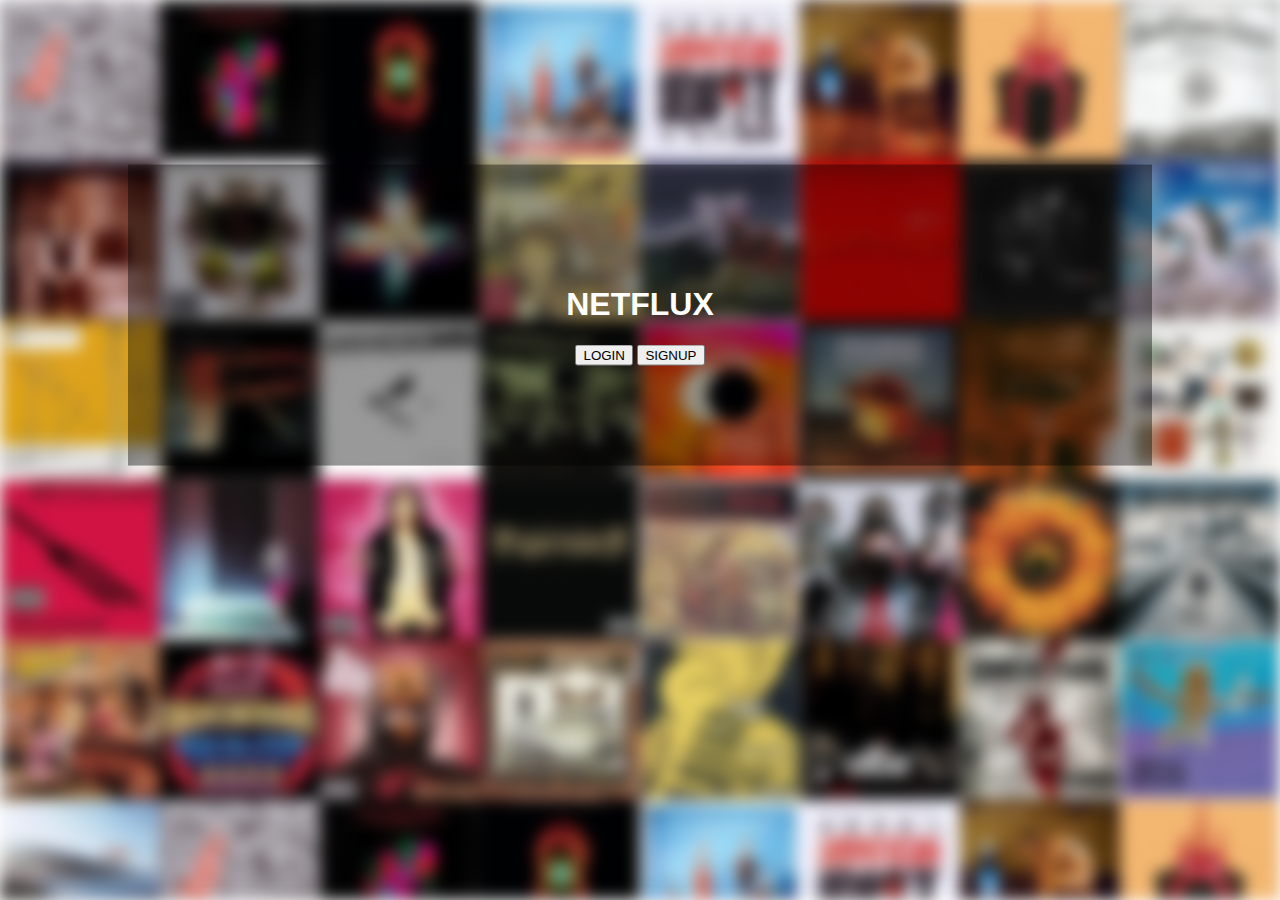
<file: src/Flask-App/templates/index.html>
<!DOCTYPE html>
    <html>
        <head>
            <link rel="stylesheet" href="https://stackpath.bootstrapcdn.com/bootstrap/4.1.3/css/bootstrap.min.css" integrity="sha384-MCw98/SFnGE8fJT3GXwEOngsV7Zt27NXFoaoApmYm81iuXoPkFOJwJ8ERdknLPMO" crossorigin="anonymous">
            <script src="https://code.jquery.com/jquery-3.3.1.slim.min.js" integrity="sha384-q8i/X+965DzO0rT7abK41JStQIAqVgRVzpbzo5smXKp4YfRvH+8abtTE1Pi6jizo" crossorigin="anonymous"></script>
        <script src="https://cdnjs.cloudflare.com/ajax/libs/popper.js/1.14.3/umd/popper.min.js" integrity="sha384-ZMP7rVo3mIykV+2+9J3UJ46jBk0WLaUAdn689aCwoqbBJiSnjAK/l8WvCWPIPm49" crossorigin="anonymous"></script>
        <script src="https://stackpath.bootstrapcdn.com/bootstrap/4.1.3/js/bootstrap.min.js" integrity="sha384-ChfqqxuZUCnJSK3+MXmPNIyE6ZbWh2IMqE241rYiqJxyMiZ6OW/JmZQ5stwEULTy" crossorigin="anonymous"></script>
            <link rel="stylesheet" type="text/css" href="./../static/style/style.css">
            <style>
                body, html {
                  height: 100%;
                  margin: 0;
                  font-family: Arial, Helvetica, sans-serif;
                }
                
                * {
                  box-sizing: border-box;
                }
                
                .bg-image {
                  /* The image used */
                  background-image: url("./../static/index.jpg");
                  
                  /* Add the blur effect */
                  filter: blur(8px);
                  -webkit-filter: blur(8px);
                  
                  /* Full height */
                  height: 100%; 
                  
                  /* Center and scale the image nicely */
                  background-position: center;
                  background-repeat: no-repeat;
                  background-size: cover;
                }
                
                /* Position text in the middle of the page/image */
                .bg-text {
                  background-color: rgb(0,0,0); /* Fallback color */
                  background-color: rgba(0,0,0, 0.4); /* Black w/opacity/see-through */
                  color: white;
                  font-weight: bold;
                  position: absolute;
                  top: 35%;
                  left: 50%;
                  transform: translate(-50%, -50%);
                  z-index: 2;
                  width: 80%;
                  padding: 100px;
                  text-align: center;
                }
                </style>
</head>
    <body>
        <div class="bg-image"></div>
 <div class="bg-text">
    <div class="page-header"><h1>NETFLUX</h1></div>
                <form action = "http://localhost:5000/takemeto" method = "POST">
                    <input type="submit" class="btn btn-light" name="submit_button" value="LOGIN">
                    <input type="submit" class="btn btn-dark" name="submit_button" value="SIGNUP">
                </form>
            </div>
    </body>
</html>
</file>
<file: src/Flask-App/static/style/style.css>
.hidden
{
    display: none;
}
.movie-box{
	background-color: transparent;
	color: black;
	size: 100%;
	font-size: 20px;
	padding: 14px 16px;
	 border: 1px solid black;
	 border-radius: 5px;
	 width: 20%;
	 text-align: center;
    height: 300px;
    display: inline-block;
    float: left;
}
.genre-name
{
    clear: left;
    display: inline-block;
}
.search-bars{
    margin-top: 2%;
  width: 100%;
  opacity: 50%;
  background-color:black;
  color: antiquewhite;
  height: max-content;
}
/* Style the search box inside the navigation bar */
.search-bars input[type=text] {
    /* float: right; */
    padding: 6px;
    border: none;
    margin-top: 8px;
    margin-right: 16px;
    font-size: 17px;
  }

  .search-bars input[type=submit] {
    /* float: right; */
    padding: 6px;
    border: none;
    font-size: 17px;
    background-color: lightgreen;
  }
</file>
